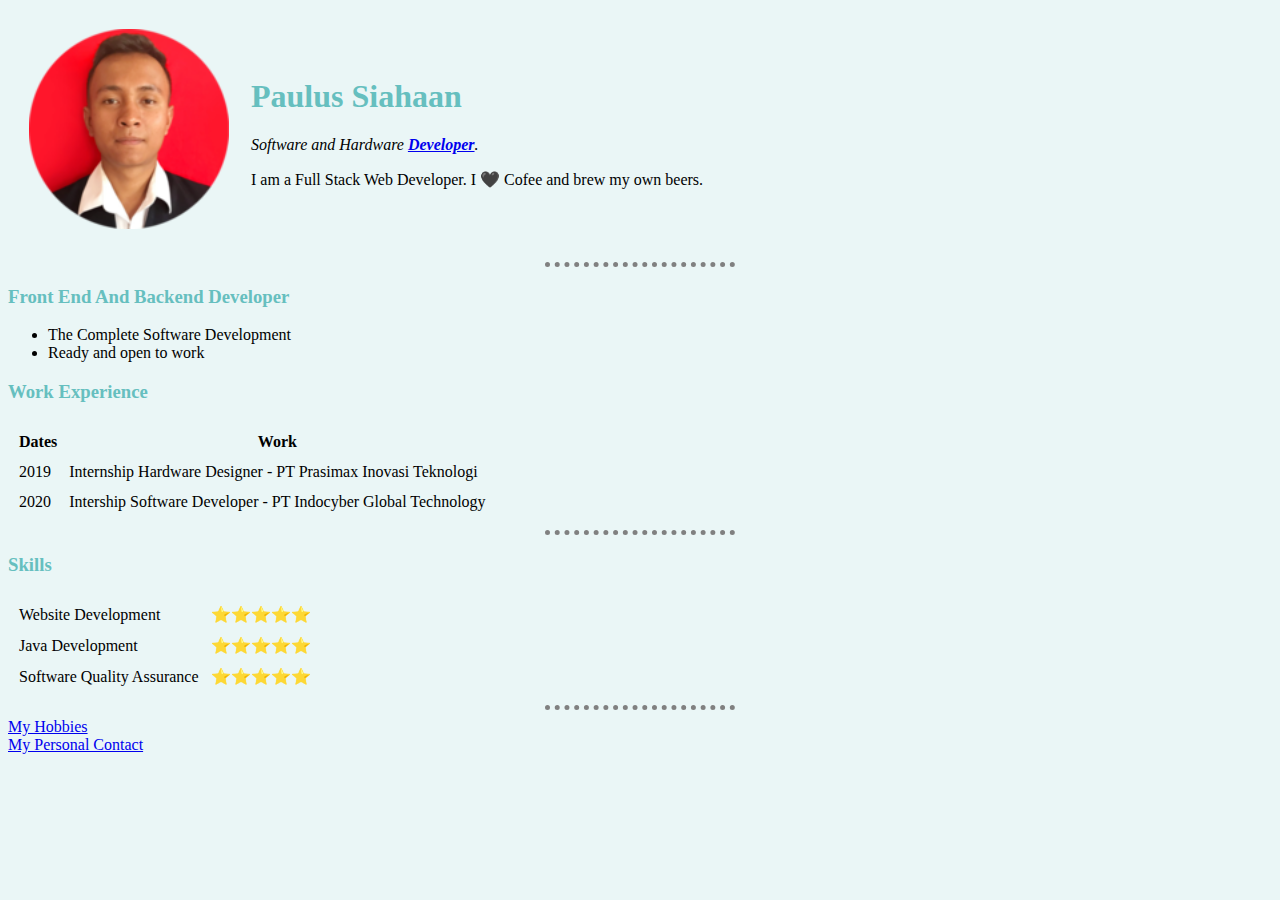
<file: index.html>
<!DOCTYPE html>
<html lang="en" dir="ltr">
  <head>
    <meta charset="utf-8">
    <title>Paulus's Personal Website</title>
    <link rel="stylesheet" href="styles.css">
  </head>
  <body>
    <table cellspacing="20" >
      <tr>
        <td><img src="PaulusBS.png" alt="Paulus's Photo"></td>
        <td>
          <h1>Paulus Siahaan</h1>
          <p><em>Software and Hardware <strong><a href="www.google.com">Developer</a></strong>.</p></em>
          <p>
             I am a Full Stack Web Developer. I 🖤 Cofee and brew my own beers.
          </p>
        </td>
      </tr>
    </table>
    <hr>
    <h3>Front End And Backend Developer</h3>
    <ul>
      <li> The Complete Software Development</li>
      <li> Ready and open to work</li>
    </ul>
    <h3>Work Experience</h3>
    <table cellspacing="10">
      <thead>
        <tr>
          <th>Dates</th>
          <th>Work</th>
        </tr>
      </thead>
      <tbody>
        <tr>
          <td>2019</td>
          <td>Internship Hardware Designer - PT Prasimax Inovasi Teknologi</td>
        </tr>
        <tr>
          <td>2020</td>
          <td>Intership Software Developer - PT Indocyber Global Technology</td>
        </tr>
      </tbody>
    </table>

    <hr>
    <h3>Skills</h3>
    <table cellspacing = "10">
      <tr>
        <td>Website Development</td>
        <td>⭐⭐⭐⭐⭐</td>
      </tr>
      <tr>
        <td>Java Development</td>
        <td>⭐⭐⭐⭐⭐</td>
      </tr>
      <tr>
        <td>Software Quality Assurance</td>
        <td>⭐⭐⭐⭐⭐</td>
      </tr>
    </table>

    <hr>
    <a href="Hobbies.html">My Hobbies</a><br>
    <a href="Contact.html">My Personal Contact</a>
  </body>
</html>
</file>
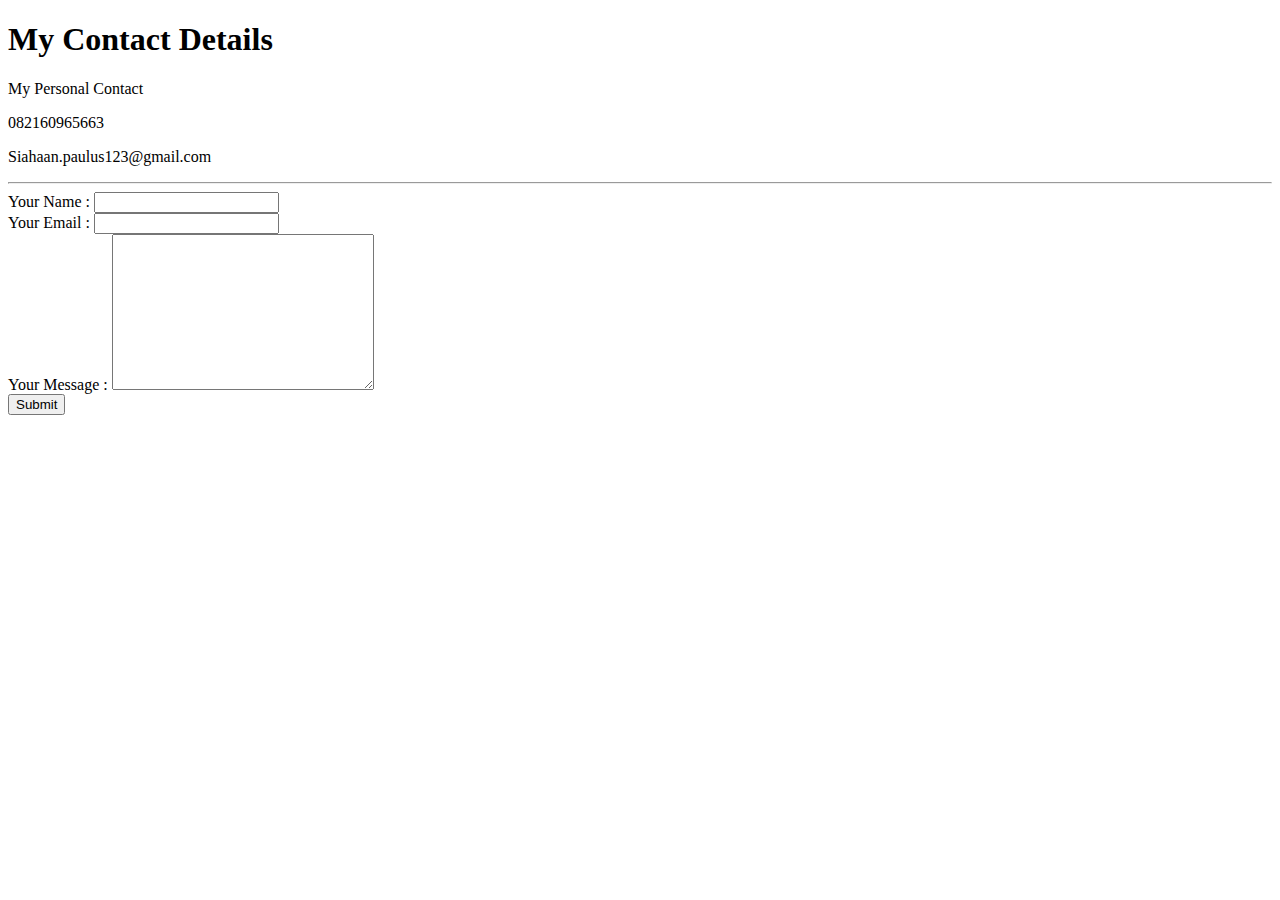
<file: Contact.html>
<!DOCTYPE html>
<html lang="en" dir="ltr">
  <head>
    <meta charset="utf-8">
    <title></title>
  </head>
  <body>
    <h1>My Contact Details</h1>
    <p>My Personal Contact</p>
    <p>082160965663</p>
    <p>Siahaan.paulus123@gmail.com</p>
    <hr>
    <form action="mailto:siahaan.paulus123@gmail.com" method="post" enctype="text/plain">
      <label> Your Name :</label>
      <input type="text" name="YourName" value=""><br>
      <label for="">Your Email :</label>
      <input type="email" name="YourEmail"><br>
      <label for="">Your Message :</label>
      <textarea name="yourMessage" rows="10" cols="30"></textarea><br>
      <input type="submit">
    </form>
  </body>
</html>
</file>
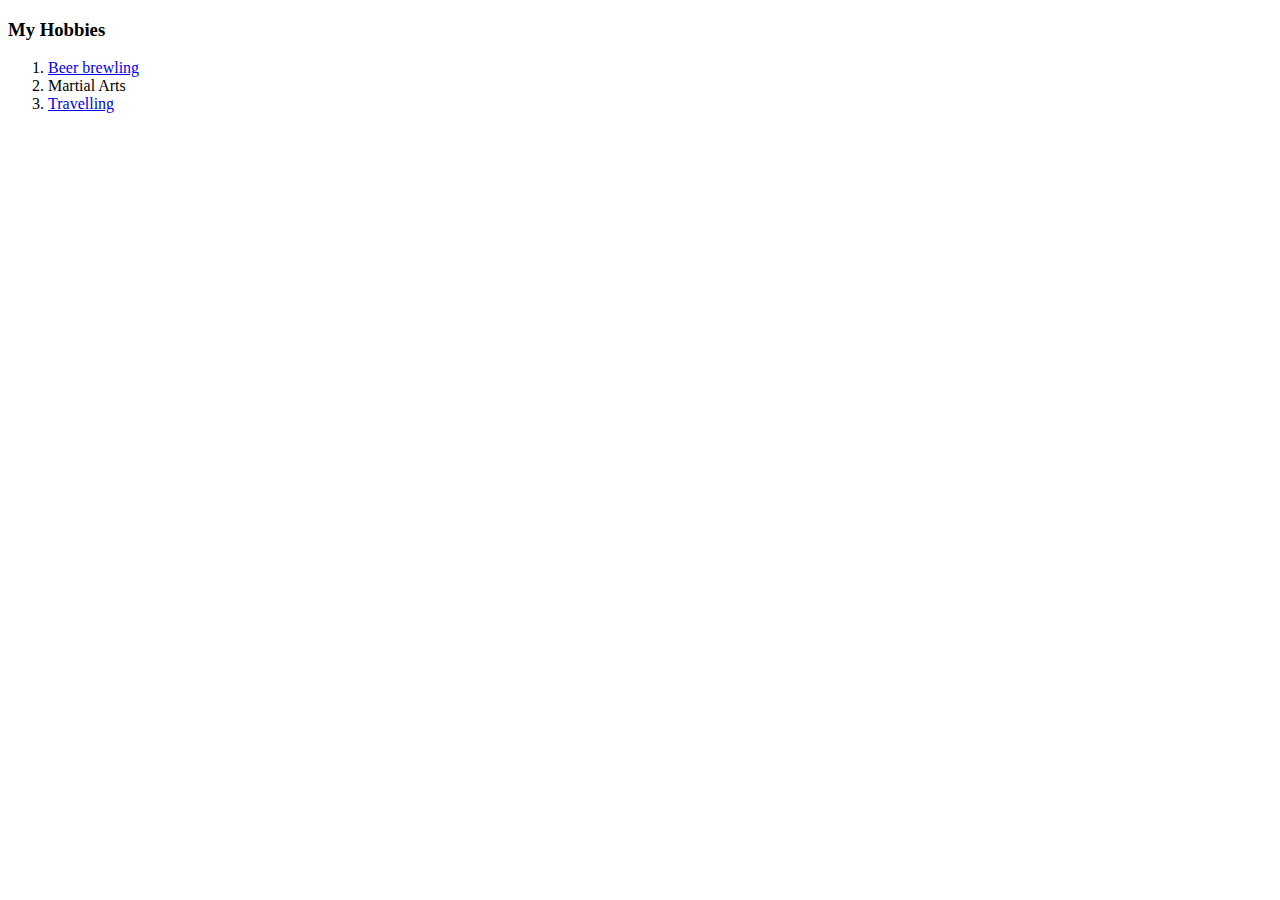
<file: Hobbies.html>
<!DOCTYPE html>
<html lang="en" dir="ltr">
  <head>
    <meta charset="utf-8">
    <title></title>
  </head>
  <body>
    <h3>My Hobbies</h3>
    <ol>
    <li> <a href="www.google.com">Beer brewling</a></li>
    <li>Martial Arts</li>
    <li><a href="www.google.com">Travelling</a></li>
  </ol>
  </body>
</html>
</file>
<file: styles.css>
body{
  background-color: #EAF6F6;
}

h1{
  color :#66BFBF;
}
h3{
  color :#66BFBF;
}

hr{
  border-style: none;
  border-top-style: dotted;
  border-color: grey;
  border-width: 5px;
  width: 15%;
}
img{
  height: 200px;
}
</file>
